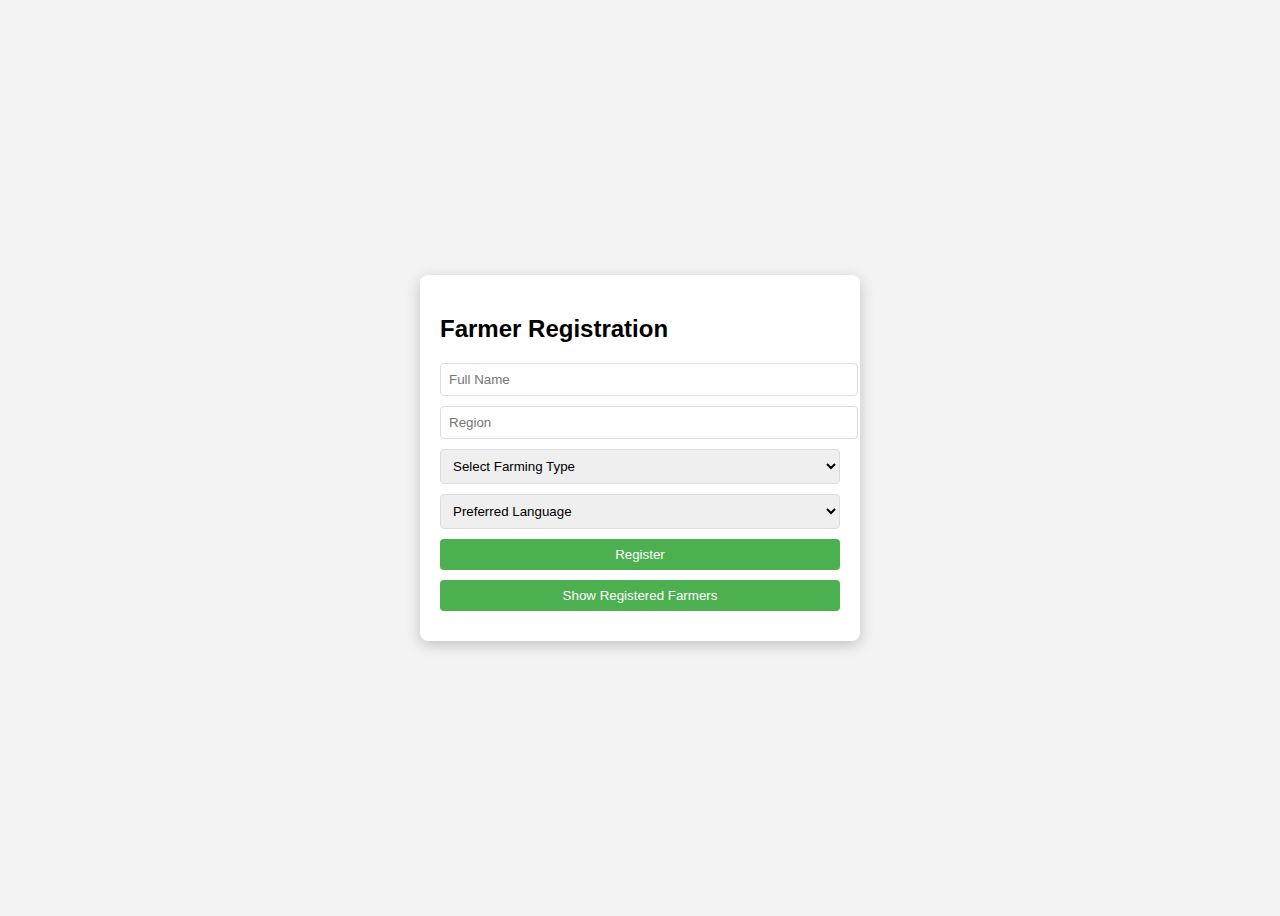
<file: mbogo.html>
<!DOCTYPE html>
<html lang="en">
<head>
  <meta charset="UTF-8">
  <meta name="viewport" content="width=device-width, initial-scale=1.0">
  <title>Farmer Registration</title>
  <style>
    body {
      font-family: Arial, sans-serif;
      display: flex;
      height: 100vh;
      justify-content: center;
      align-items: center;
      background-color: #f3f3f3;
    }
    .container {
      background: #fff;
      padding: 20px;
      border-radius: 8px;
      box-shadow: 0 4px 15px rgba(0, 0, 0, 0.2);
      width: 100%;
      max-width: 400px;
    }
    input, select, button {
      width: 100%;
      margin-bottom: 10px;
      padding: 8px;
      border: 1px solid #ddd;
      border-radius: 4px;
    }
    button {
      background-color: #4CAF50;
      color: #fff;
      border: none;
      cursor: pointer;
    }
    button:hover {
      background-color: #45a049;
    }
  </style>
</head>
<body>
  <div class="container">
    <h2>Farmer Registration</h2>
    <!-- Use the form's submit event -->
    <form id="registrationForm">
      <input type="text" id="name" placeholder="Full Name" required>
      <input type="text" id="region" placeholder="Region" required>
      <select id="farmingType" required>
        <option value="">Select Farming Type</option>
        <option value="Crop Farming">Crop Farming</option>
        <option value="Livestock Farming">Livestock Farming</option>
        <option value="Mixed Farming">Mixed Farming</option>
      </select>
      <select id="language" required>
        <option value="">Preferred Language</option>
        <option value="English">English</option>
        <option value="Swahili">Swahili</option>
        <option value="Local Language">Local Language</option>
      </select>
      <button type="submit">Register</button>
    </form>
    <div id="output"></div>

    <button id="showBtn">Show Registered Farmers</button>
    <div id="farmerList"></div>
  </div>

  <script>
    // Attach submit listener to prevent default form submission behavior
    document.getElementById('registrationForm').addEventListener('submit', function(event) {
      event.preventDefault(); // Prevent page refresh
      storeData();
    });

    function storeData() {
      const name = document.getElementById('name').value.trim();
      const region = document.getElementById('region').value.trim();
      const farmingType = document.getElementById('farmingType').value;
      const language = document.getElementById('language').value;

      console.log("Captured Data:", { name, region, farmingType, language });

      if (name && region && farmingType && language) {
        const farmerData = { name, region, farmingType, language };

        // Retrieve existing data or create an empty array
        let farmers = JSON.parse(localStorage.getItem('farmers')) || [];
        farmers.push(farmerData);
        localStorage.setItem('farmers', JSON.stringify(farmers));

        console.log("Stored Farmers Data:", JSON.parse(localStorage.getItem('farmers')));
        document.getElementById('output').innerHTML = <p style="color: green;">Farmer registered successfully!</p>;
        document.getElementById('registrationForm').reset();
      } else {
        console.log("❌ Missing Fields");
        document.getElementById('output').innerHTML = <p style="color: red;">Please fill in all fields.</p>;
      }
    }

    // Show registered farmers when clicking the "Show Registered Farmers" button
    document.getElementById('showBtn').addEventListener('click', displayFarmers);

    function displayFarmers() {
      const farmers = JSON.parse(localStorage.getItem('farmers')) || [];
      const farmerListDiv = document.getElementById('farmerList');

      console.log("Farmers from Local Storage:", farmers);
      if (farmers.length === 0) {
        farmerListDiv.innerHTML = "<p>No farmers registered yet.</p>";
      } else {
        farmerListDiv.innerHTML = `<ul>${farmers.map(farmer =>
          <li>${farmer.name} - ${farmer.region} - ${farmer.farmingType} - ${farmer.language}</li>
        ).join('')}</ul>`;
      }
    }
  </script>
</body>
</html>
</file>
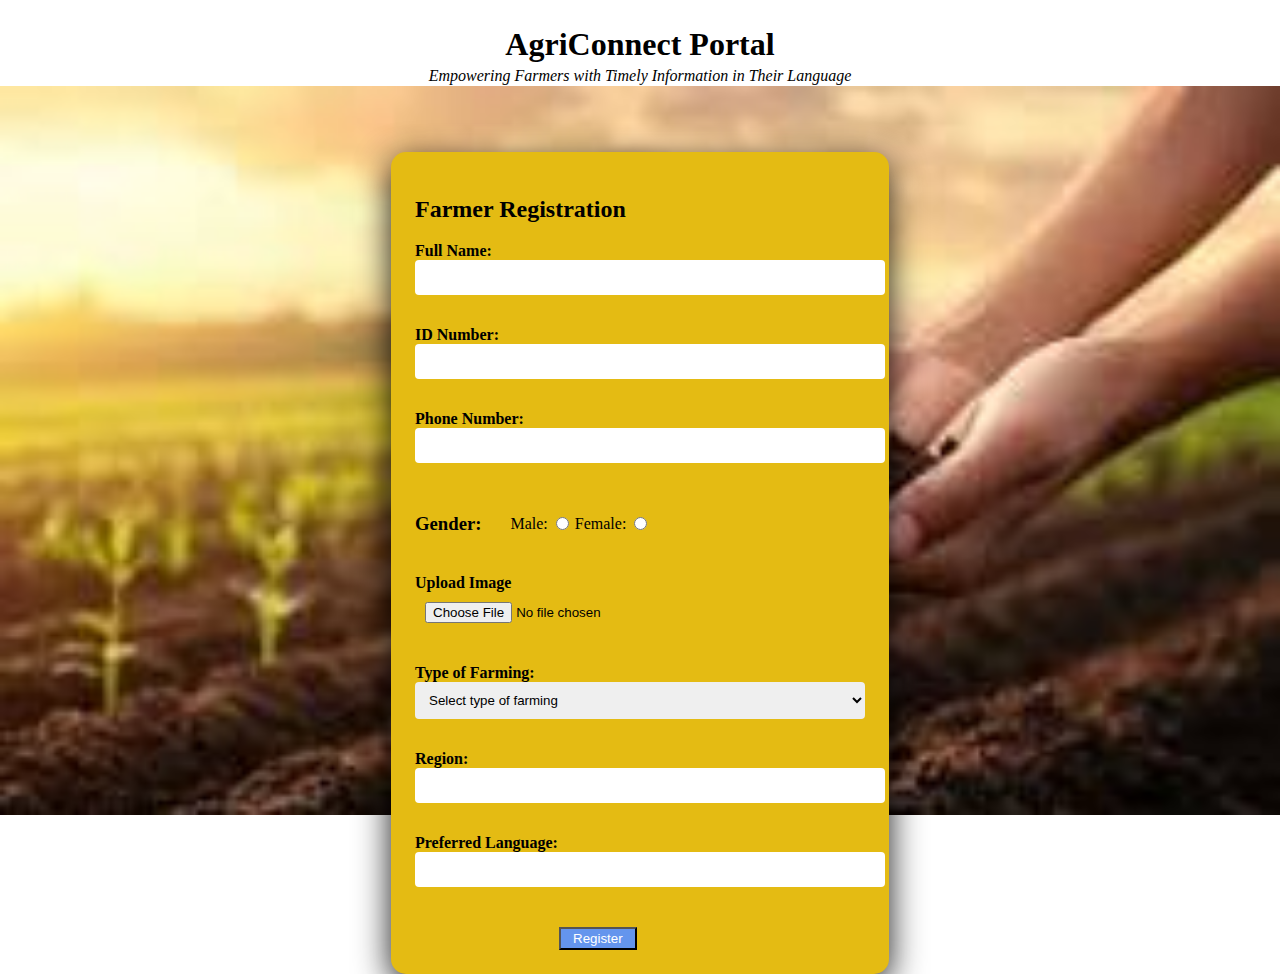
<file: Register.html>
<!DOCTYPE html>
<html lang="en">
<head>
    <meta charset="UTF-8">
    <meta name="viewport" content="width=device-width, initial-scale=1.0">
    <title>Farmer Registration</title>
    <link rel="stylesheet" href="Register.css">
   
</head>
<body>
    <div class="header">
        <h1>AgriConnect Portal</h1>
        <p>Empowering Farmers with Timely Information in Their Language</p>
    </div>
    <div class="container">
        <h2>Farmer Registration </h2>
        <form action="registrationForm" id="registrationForm">
            <label for="Name">Full Name:</label>
            <input type="text" name="name" id="name" required><br><br>
            <label for="ID">ID Number:</label>
            <input type="number" name="id number" id="idnumber" required><br><br>
            <label for="phone">Phone Number:</label>
            <input type="number" name="phone" id="phonenumber" required><br><br>
            <div class="gender">
            <h3>Gender:</h3>
            <div class="family">
           Male:<input type="radio" name="gender" value="male" id="male">
           Female:<input type="radio" name="gender" value="female" id="female"></div></div>
            <label for="image">Upload Image</label>
            <input type="file" name="image" id="image" required><br><br>
            <label for="farming type">Type of Farming:</label>
            <select name="farmingType" id="farmingType">
                <OPtion value="" disabled selected>Select type of farming</OPtion>
                <option value="crop">Crop Farming</option>
                <option value="livestock">Livestock Farming</option>
                <option value="mixed">Mixed Farming</option>
            </select><br><br>
            <label for="region">Region:</label>
            <input type="text" name="region" id="region" required><br><br>
            <label for="language">Preferred Language:</label>
            <input type="text" name="language"  id="language"><br><br>
            <button id="Register" >Register</button>
            <!-- <button id="register">register</button> -->
        </form>
       <div id="output"></div>
    </div>


    <script src="Register.js"></script>

</body>


</html>
</file>
<file: Register.css>
body{
    background-image: url([data-uri]);
    background-size: 100%; 
    background-position: center; 
    background-repeat: no-repeat; 
    height: 100vh;
    align-items: center;
    justify-content: center;
     margin: 0;
     padding: 0;
     width: 100vw;
     background-position-x: 100%;
     background-attachment: fixed;
    
    
}
.container{
    background: rgb(228, 187, 19);
    width: 450px;
    padding: 1.5em;
    margin: 100px auto;
    margin-top: 67px;
    border-radius: 15px;
    box-shadow: 0 10px 35px rgba(0, 0, 1, 0.9);
    
}
button{
    background-color:cornflowerblue;
    color: #fff;
    cursor: pointer;
    padding: 2px 12px;
    margin-left: 9rem;
    margin-top: 9px;
    }
    button:hover{
        background-color: #45a049;
    }
    label{
        margin: 10px 0 5px;
        /* display: block; */
        font-weight: bold;
    }
    input, select{
        padding: 10px;
        margin-bottom: 13px;
        border: 0px solid#ccc;
        border-radius: 4px;
        width: 100%;
        cursor: pointer;
    }
    .header{
        text-align: center;
        margin-top: 2%;
    }
    .header h1{
        margin: 0;

    }
    .header p{
        margin: 4px 0 0;
        font-style:italic;
    }
    .gender{
        display: flex;
        align-items: center;
        margin-bottom: 20px;        
    }
    .family{
        display: flex;
        align-items: center;
        margin-left: 29px;
        gap: 3px;
    }
    .family input{
     display: flex;
     align-items: center;
     padding: 20px;
     margin-top: 12px;
     cursor: pointer;

    }
</file>
